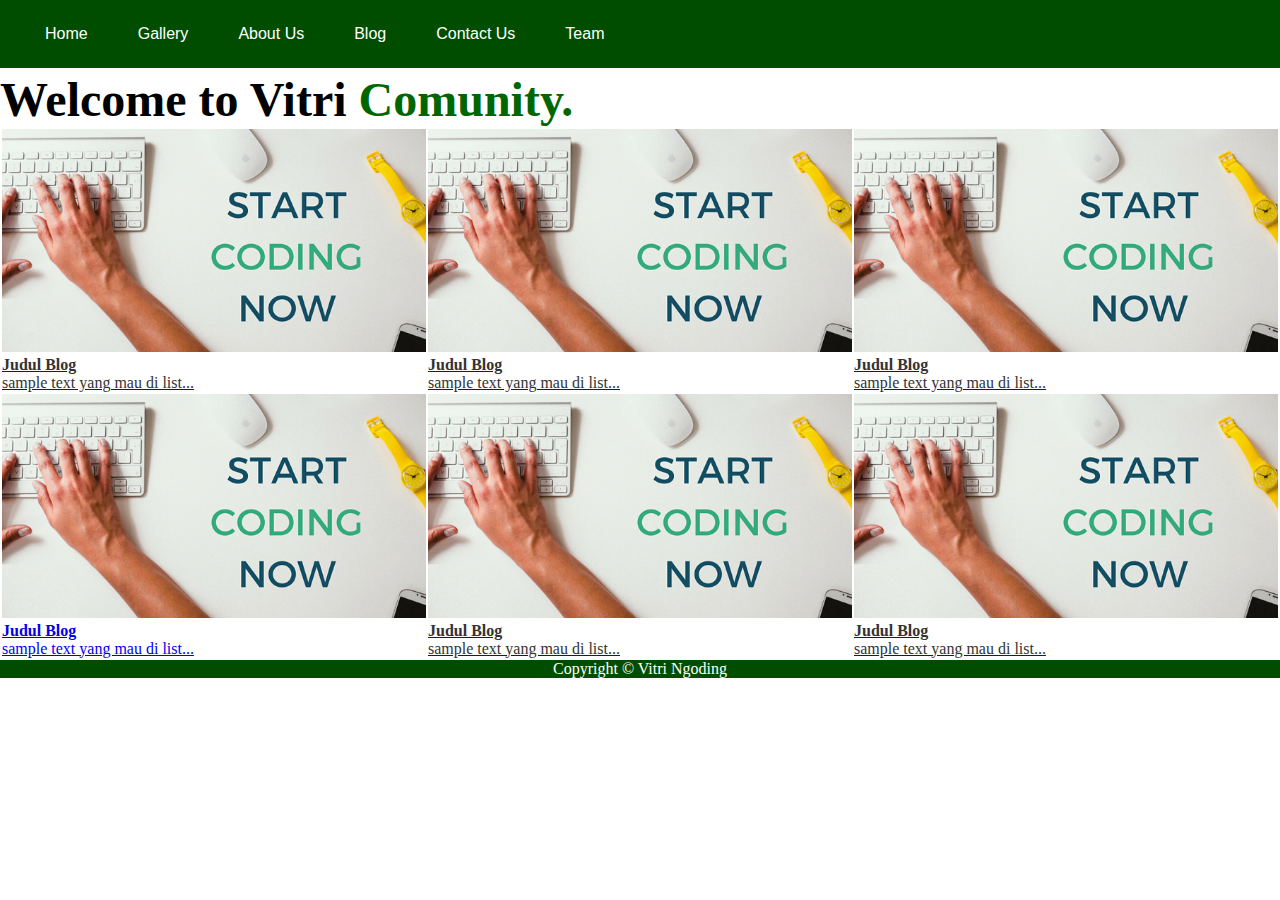
<file: blog.html>
<!DOCTYPE html>
<html>
    <head>
        <link rel="icon" type="image/png" href="http://www.smakcorjesu.org/uploads/8/3/1/9/83192854/serviam-logo.png?267">
        <title>VITRI NGODING</title>
        <meta name="viewport" content="width=device-width, initial-scale=1">
        <link href="css/style1.css" rel="stylesheet">
        <link href="css/slide.css" rel="stylesheet">
            
    </head>
    <body>
    <!-- NAVBAR -->
        <nav>
            <ul>
                <li><a href="index.html">Home</a></li>
                <li><a href="galery.html">Gallery</a></li>
                <li><a href="about.html">About Us</a></li>
                <li><a href="blog.html">Blog</a></li>
                <li><a href="contact.html">Contact Us</a></li>
                <li><a href="team.html">Team</a></li>
            </ul>
        </nav>

            <h2><font size="10"><b>Welcome to Vitri <font color="#006600">Comunity.</font></b></font></h2>
<td colspan="2">
									<table cellpadding="10px" width="100%">
										<tr>
											<td width="33%">
												<a href="content">
												<img src="img/Coding-Blog.png" width="100%">
												<font color="#333">
													<b>Judul Blog</b>
													<p> sample text yang mau di list...</p>
												</font>
												</a>
											</td>

											<td width="33%">
												<a href="content2.html">
												<img src="img/Coding-Blog.png" width="100%">
												<font color="#333">
													<b>Judul Blog</b>
													<p> sample text yang mau di list...</p>
												</font>
												</a>
											</td>

											<td width="33%">
												<a href="content3.html">
												<img src="img/Coding-Blog.png" width="100%">
												<font color="#333">
													<b>Judul Blog</b>
													<p> sample text yang mau di list...</p>
												</font>
												</a>
											</td>
										</tr>

										<tr>
											<td width="33%">
												<a href="content3.html">
												<img src="img/Coding-Blog.png" width="100%">
												<b>Judul Blog</b><br>
												<p> sample text yang mau di list...</p>

											</td>

											<td width="33%">
												<a href="content.html">
												<img src="img/Coding-Blog.png" width="100%">
												<font color="#333">
													<b>Judul Blog</b>
													<p> sample text yang mau di list...</p>
												</font>
												</a>
											</td>

											<td width="33%">
												<a href="content2.html">
												<img src="img/Coding-Blog.png" width="100%">
												<font color="#333">
													<b>Judul Blog</b>
													<p> sample text yang mau di list...</p>
												</font>
												</a>
											</td>
										</tr>
									</table>
								</td>
    
                <!-- FOOTER -->
            <div id="footer" style="background-color:#004d00;clear:both;text-align:center;">
            <font color="white">Copyright &#169; Vitri Ngoding</white></div>
    </body>
</html>
</file>
<file: css/style1.css>
* {margin:0; padding:0;}
 
 nav {
     margin:auto;
     text-align: center;
     width: 100%;
     font-family: arial;
 } 
 nav ul {
     background:#004d00;
     padding: 0 20px;
     list-style: none;
     position: relative;
     display: inline-table;
     width: 100%;
 }
 nav ul li{
     float:left;
 }

 nav ul li:hover{
     background:#d68d9a;
 }

 nav ul li:hover a{
     color:#000;
 }

 nav ul li a{
     display: block;
     padding: 25px;
     color: #fff;
     text-decoration: none;
</file>
<file: css/slide.css>
/* CSS Resets */
* {
 padding:0;
 margin:0;
}
img {
 max-width: 100%;
 height: auto;
}
ul,ol {
 list-style-type: none;
}
/* end css reset */

.container { /* posisikan letak slidernya */
 margin:10% auto;
 position: relative;
 overflow: hidden;
}
.container, ul.slide li img{
 width:950px; /* Sesuaikan sendiri */
 height:700px;  /* Sesuaikan sendiri */
}


ul.slide {
 position: absolute;
 display: block;
 width:300%;  /* <-- Angka 3 Bergantung pada jumlah slide */
}

.caption { /* styling untuk deskripsi setiap slide */
 position: absolute;
 background-color: rgba(0,0,0,0.5);
 bottom:0;
 padding:10px;
 color:#fff;
 left: 0;
 right: 0;
}

/* Yang membuatnya jadi slider */
 ul.slide li {
    display: inline-block;
    float: left;
    -webkit-box-sizing:border-box;
    -moz-box-sizing:border-box;
    ox-sizing:border-box;
    -webkit-transition: -webkit-transform 2000ms;
    -moz-transition: -moz-transform 2000ms;
    transition: -webkit-transform 2000ms, transform 2000ms;
 }
 ul.slide li.slide-1 {
  left: 0%;
 }
 ul.slide li.slide-2 {
  left: 100%;
 }
 ul.slide li.slide-3 {
  left: 200%;
 }
 #nav-1:checked ~ ul.slide li{
    -webkit-transform: translateX(0%);
  -moz-transform: translateX(0%);
    transform: translateX(0%);
 }
 #nav-2:checked ~ ul.slide li{
    -webkit-transform: translateX(-100%);
    -moz-transform: translateX(-100%);
   transform: translateX(-100%);
 }
 #nav-3:checked ~ ul.slide li {
    -webkit-transform: translateX(-200%);
    -moz-transform: translateX(-200%);
    transform: translateX(-200%);
 }
/* End, yang membuatnya jadi slider */


/* Navigator */

.radio-nav { /* menghilangkan radio button */
 display: none;
}
 
 /* styling untuk tombol next dan previous slide */
 .nav-arrow {
  position: absolute;
  top:45%;
  width:50px;
  height: 50px;
 }
 .nav-next {
  right:10px;
 }
 .nav-prev {
  left:10px;
 }
 .nav-arrow label {
  -webkit-transition:all 0.3s;
  -moz-transition:all 0.3s;
  transition:all 0.3s;
  background-color: rgba(0,0,0,0.3);
  color: #fff;
  border-radius: 50%;
  display: block;
  position: absolute;
  padding:15px 20px;
  cursor: pointer;
  z-index: 1;
  opacity: 0;
  font-weight: bold;
  line-height: 1;
 }
 .container:hover .nav-arrow label{
  background-color: rgba(0,0,0,0.7);
 }
 /* end styling untuk tombol next dan previous slide */
 /*Setiap slide mempunya tombol prev dan next-nya masing-masing. Nah, tampilkan tombol yang tepat dengan kode dibawah ini*/ 
 #nav-1:checked ~ .nav-prev label.nav-3,
 #nav-1:checked ~ .nav-next label.nav-2,
 #nav-2:checked ~ .nav-prev label.nav-1,
 #nav-2:checked ~ .nav-next label.nav-3,
 #nav-3:checked ~ .nav-prev label.nav-2,
 #nav-3:checked ~ .nav-next label.nav-1 {
  z-index: 2;
  opacity: 1;
 }
 /* end */

/* Navigator */
</file>
